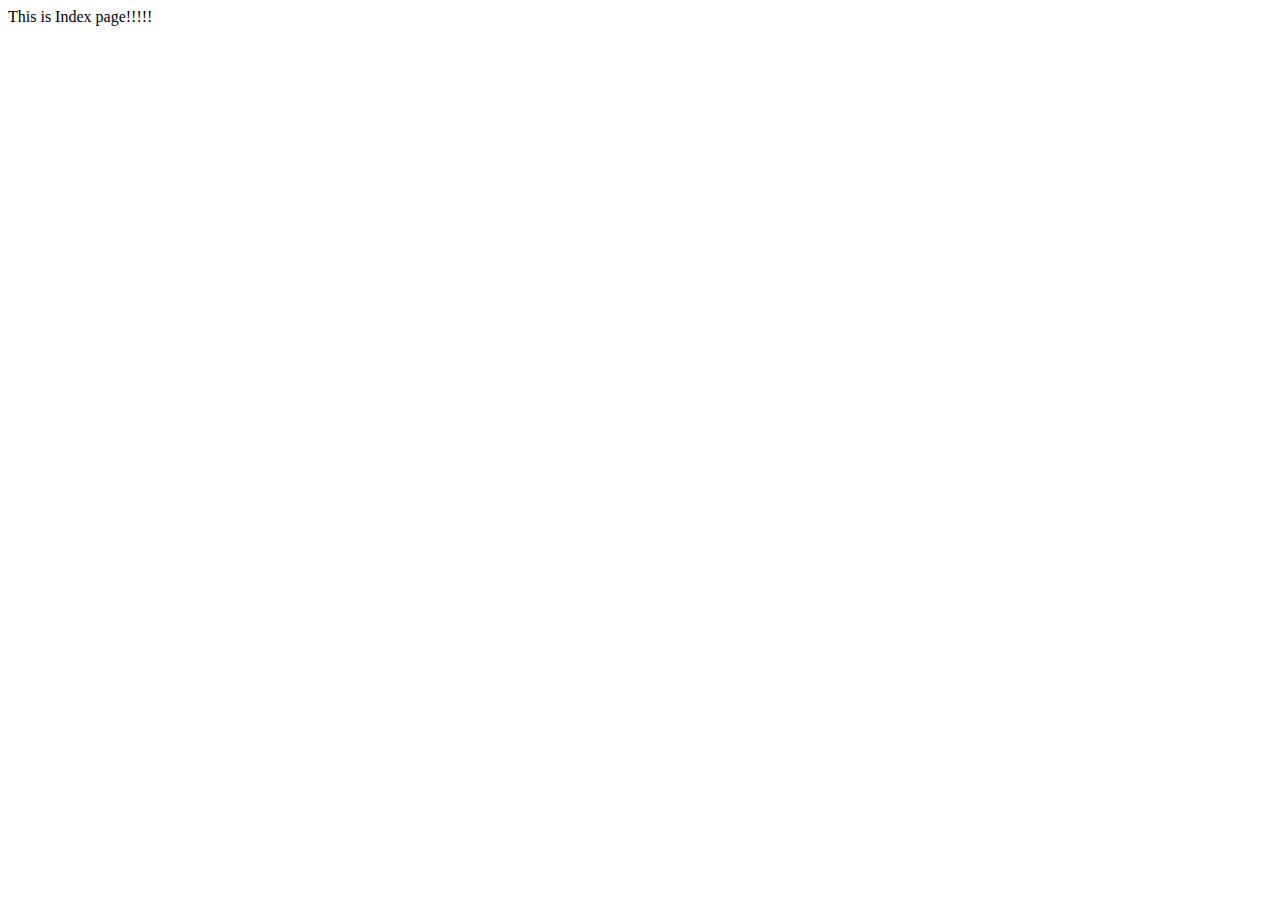
<file: microauthenticate/src/main/resources/templates/index.html>
<!DOCTYPE html>
<html lang="en" xmlns:th="http://www.thymeleaf.org">
<head>
    <meta charset="UTF-8">
    <title>LDAP Demo</title>
    <meta http-equiv="Content-Type" content="text/html; charset=UTF-8" />
</head>
<body>
<div class="container">
    This is Index page!!!!!
</div>
</body>
</html>
</file>
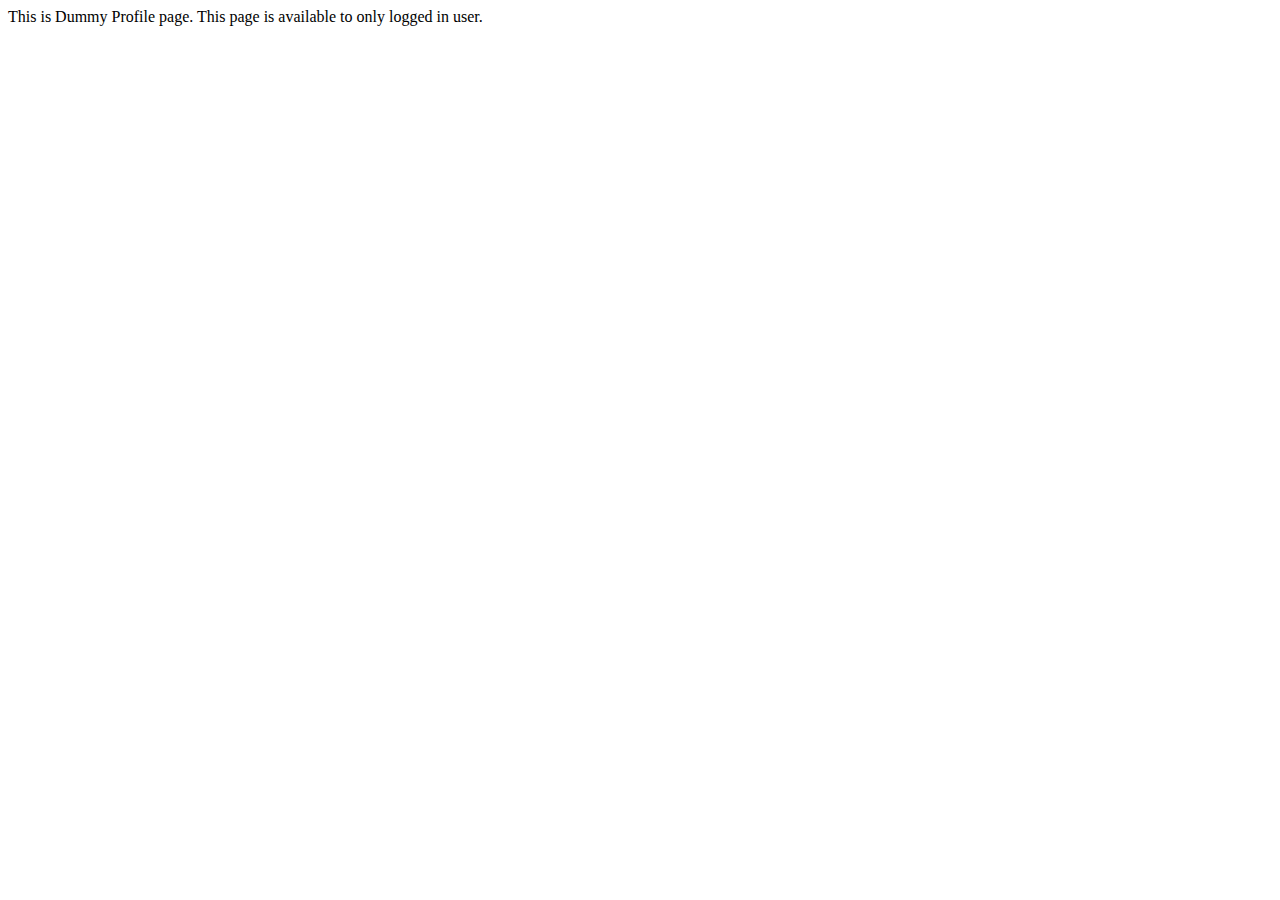
<file: microauthenticate/src/main/resources/templates/agency.html>
<!DOCTYPE html>
<html lang="en">
<head>
    <title>LDAP Demo</title>
    <meta http-equiv="Content-Type" content="text/html; charset=UTF-8" />
</head>
<body>
<div class="container">
    This is Dummy Profile page. This page is available to only logged in user.
</div>
</body>
</html>
</file>
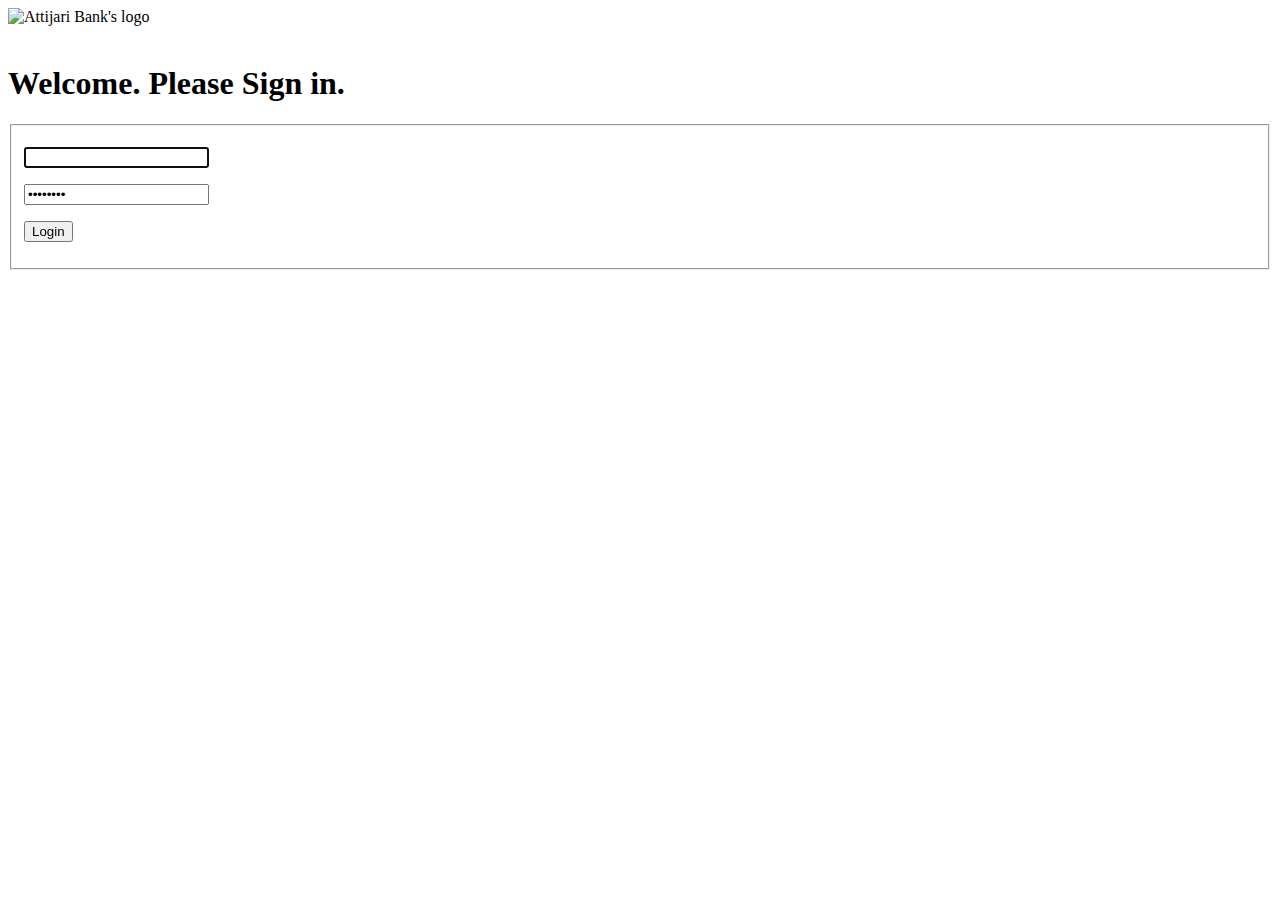
<file: microauthenticate/src/main/resources/templates/login.html>
<html lang="en-Us" xmlns:th="http://www.thymeleaf.org">

<head>
    <meta charset="utf-8">
    <title>Login to System</title>
    <link th:fragment="icon" rel="icon" th:href="@{images/icon.png}">
    <link rel="stylesheet" th:href="@{css/style.css}">
    <link rel='stylesheet' href='https://fonts.googleapis.com/css?family=Open+Sans:400,300'>
</head>

<body>
<div class="center">
    <div id="login" class="container">
        <img th:src="@{images/logo_centered.png}" alt="Attijari Bank's logo"/>
        <br><br>
        <h1 class="form-signin-heading"><strong>Welcome.</strong> Please Sign in.</h1>
        <form class="form-signin" name="loginFrom" th:action="@{/login}" method="post">
            <fieldset>
                <p><input name="username" id="username" class="form-control" required type="text" value="Username"
                          onBlur="if(this.value=='')this.value='Username'"
                          onFocus="if(this.value=='Username')this.value='' " autofocus></p>
                <!-- JS because of IE support; better: placeholder="Username" -->
                <p><input name="password" id="password" class="form-control" type="password" required value="Password"
                          onBlur="if(this.value=='')this.value='Password'"
                          onFocus="if(this.value=='Password')this.value='' "></p>
                <!-- JS because of IE support; better: placeholder="Password" -->
                <!--p><a href="#">Forgot Password?</a></p-->
                <p><input type="submit" value="Login"></p>
            </fieldset>
        </form>
    </div>
</div><!-- end login -->
</body>
<script>
    var getUrlParameter = function getUrlParameter(sParam) {
        var sPageURL = decodeURIComponent(window.location.search.substring(1)),
            sURLVariables = sPageURL.split('&'),
            sParameterName,
            i;

        for (i = 0; i < sURLVariables.length; i++) {
            sParameterName = sURLVariables[i].split('=');

            if (sParameterName[0] === sParam) {
                return sParameterName[1] === undefined ? true : sParameterName[1];
            }
        }
    };
    if (getUrlParameter('error'))
        UIkit.notification({
            message: '<center><small>Please verify your credentials!</small></center>',
            status: 'danger',
            timeout: 2000
        });
</script>
</html>
</file>
